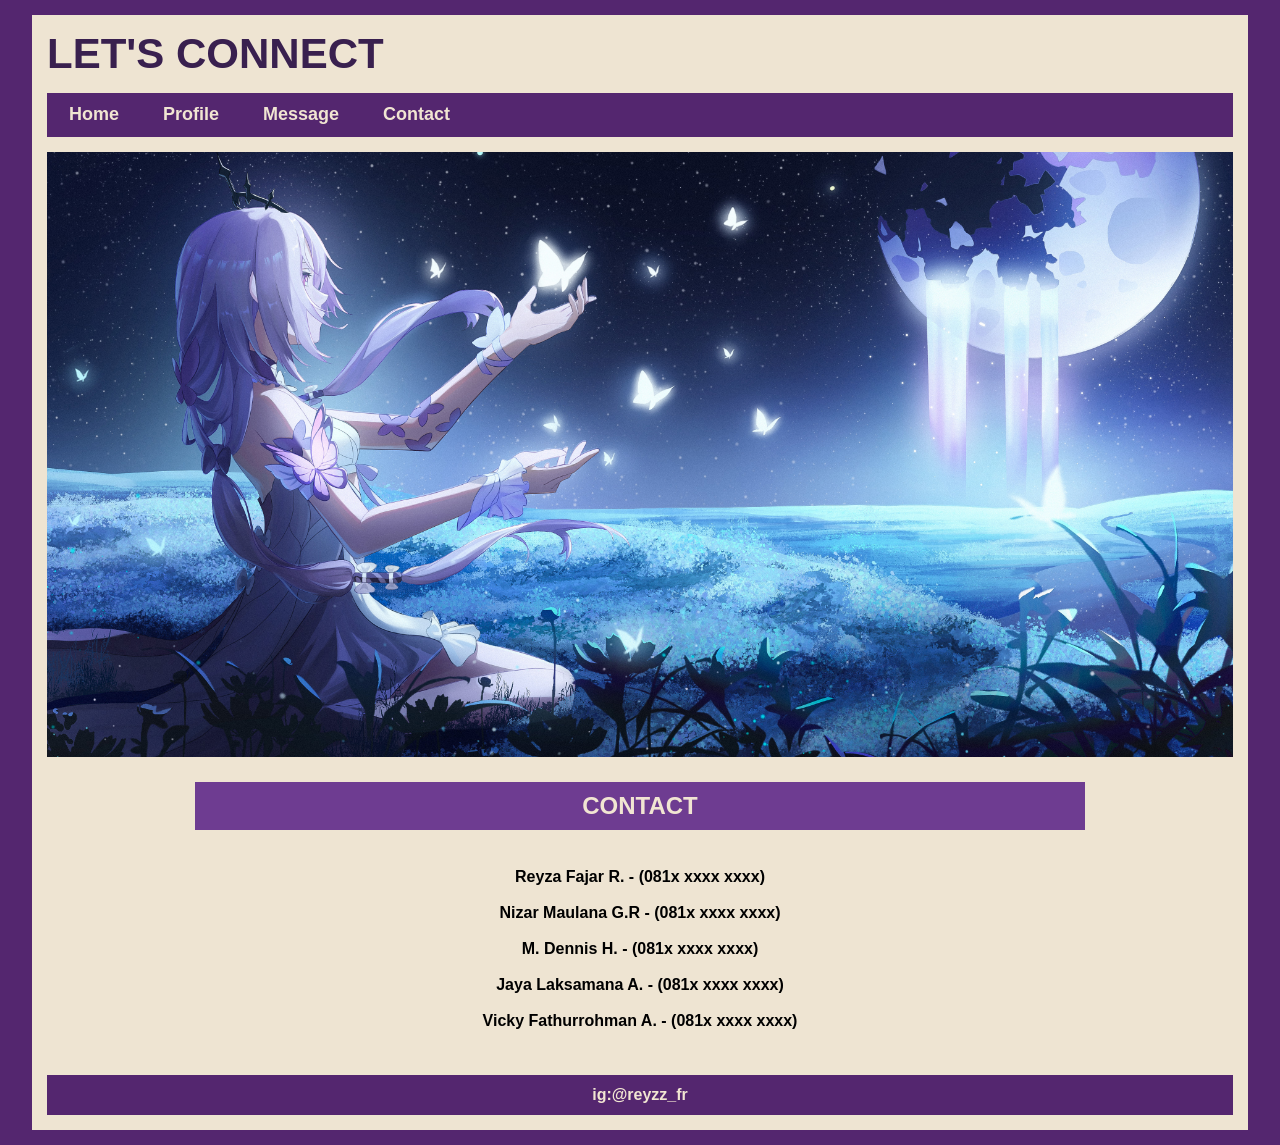
<file: contact.html>
<!DOCTYPE html>
<html lang="en">
<head>
    <meta charset="UTF-8">
    <meta name="viewport" content="width=device-width, initial-scale=1.0">
    <title>project 3</title>
    <link rel="stylesheet" href="webme.css">
</head>
<body>
    <div class="container">
        <header>
        <h1>LET'S CONNECT</h1>
        </header>
    <nav>
        <ul class="nav-include">
            <li><a href="index.html ">Home</a></li>
            <li><a href="profile.html">Profile</a></li>
            <li><a href="message.html">Message</a></li>
            <li><a href="contact.html">Contact</a></li>
        </ul>
    </nav>
    <div class="hero">
        <img src="img/honkai-star-rail-3840x2160-24223.jpg" alt="" width="400px">
    </div>
    <main style="display: flex; justify-content: center; width: 100%;" class="singgle-content">
        <section class="main" style="width: 75%;">
            <h2>CONTACT</h2>
            <br>
            <p>
            <strong>
            <li>Reyza Fajar R. - (081x xxxx xxxx)</li>
            <br>
            <li>Nizar Maulana G.R - (081x xxxx xxxx)</li>
            <br>
            <li>M. Dennis H. - (081x xxxx xxxx)</li>
            <br>
            <li>Jaya Laksamana A. - (081x xxxx xxxx)</li>
            <br>
            <li>Vicky Fathurrohman A. - (081x xxxx xxxx)</li>
            </strong>
            </p>
        </section>
    </main>
    <footer>
        ig:@reyzz_fr
    </footer>
    </div>
</body>
</html>
</file>
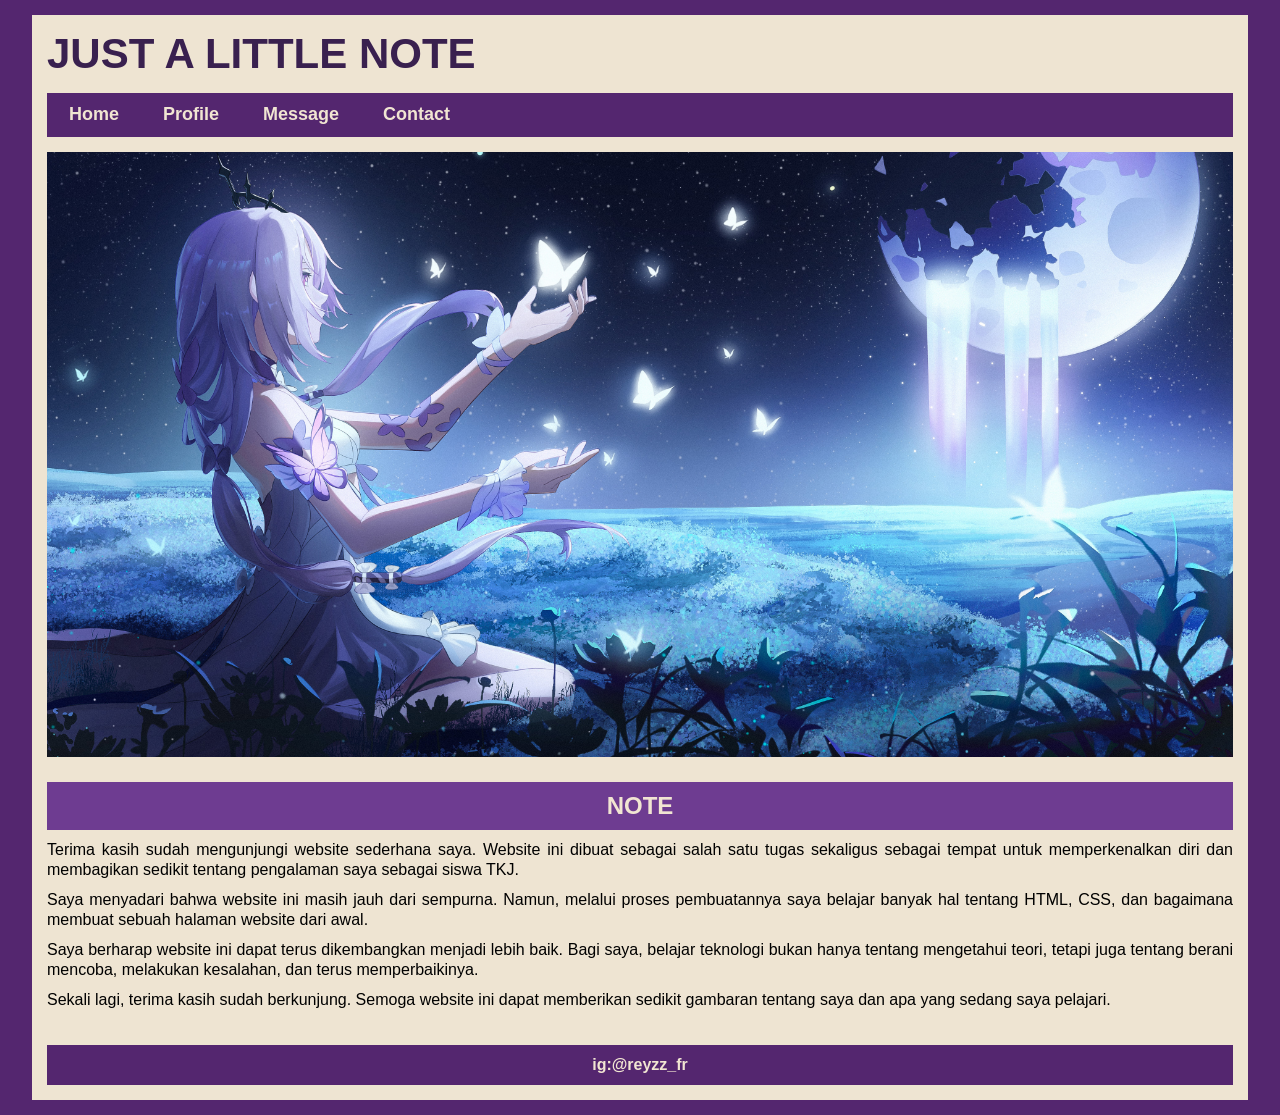
<file: message.html>
<!DOCTYPE html>
<html lang="en">
<head>
    <meta charset="UTF-8">
    <meta name="viewport" content="width=device-width, initial-scale=1.0">
    <title>project 3</title>
    <link rel="stylesheet" href="webme.css">
</head>
<body>
    <div class="container">
        <header>
        <h1>JUST A LITTLE NOTE</h1>
        </header>
    <nav>
        <ul class="nav-include">
            <li><a href="index.html">Home</a></li>
            <li><a href="profile.html">Profile</a></li>
            <li><a href="message.html">Message</a></li>
            <li><a href="contact.html">Contact</a></li>
        </ul>
    </nav>
    <div class="hero">
        <img src="img/honkai-star-rail-3840x2160-24223.jpg" alt="" width="400px">
    </div>
    <main style="display: flex; justify-content: center; width: 100%;" class="singgle-content">
        <section class="main">
            <h2>NOTE</h2>
             <p>
              Terima kasih sudah mengunjungi website sederhana saya.
              Website ini dibuat sebagai salah satu tugas sekaligus sebagai
              tempat untuk memperkenalkan diri dan membagikan sedikit
              tentang pengalaman saya sebagai siswa TKJ.
             </p>

             <p>
               Saya menyadari bahwa website ini masih jauh dari sempurna.
               Namun, melalui proses pembuatannya saya belajar banyak hal
               tentang HTML, CSS, dan bagaimana membuat sebuah halaman
               website dari awal.
             </p>

             <p>
               Saya berharap website ini dapat terus dikembangkan menjadi
               lebih baik. Bagi saya, belajar teknologi bukan hanya tentang
               mengetahui teori, tetapi juga tentang berani mencoba,
               melakukan kesalahan, dan terus memperbaikinya.
             </p>

             <p>
               Sekali lagi, terima kasih sudah berkunjung.
               Semoga website ini dapat memberikan sedikit gambaran
               tentang saya dan apa yang sedang saya pelajari.
             </p>
        </section>
    </main>
    <footer>
        ig:@reyzz_fr
    </footer>
    </div>
</body>
</html>
</file>
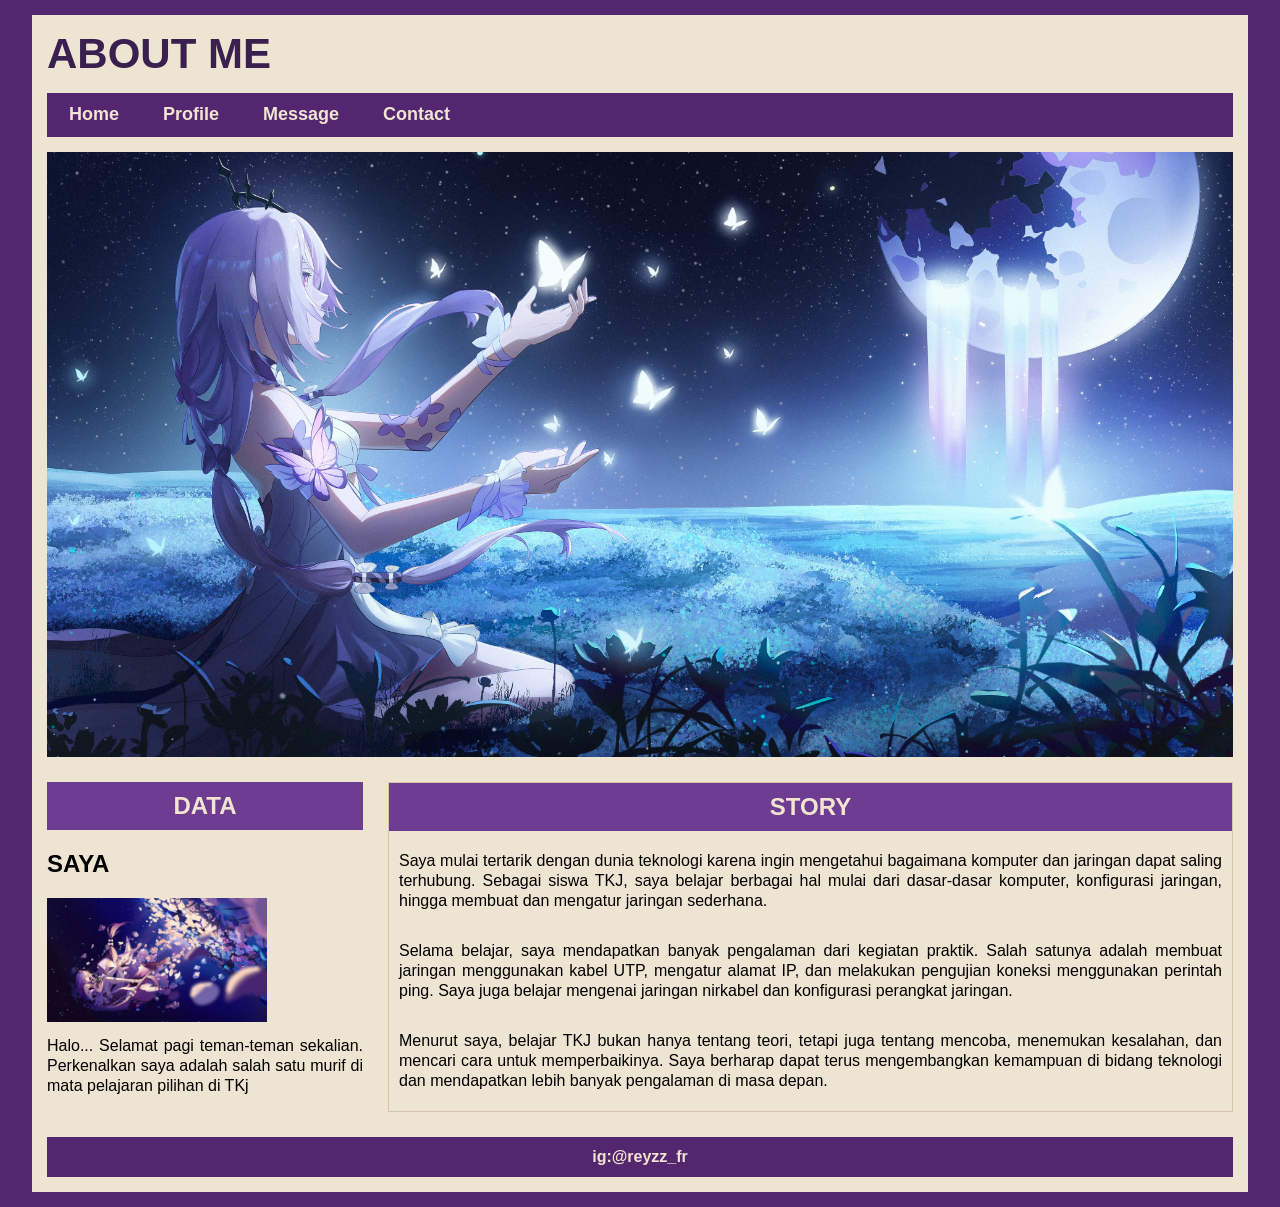
<file: profile.html>
<!DOCTYPE html>
<html lang="en">
<head>
    <meta charset="UTF-8">
    <meta name="viewport" content="width=device-width, initial-scale=1.0">
    <title>project 3</title>
    <link rel="stylesheet" href="webme.css">
</head>
<body>
    <div class="container">
        <header>
        <h1>ABOUT ME</h1>
        </header>
    <nav>
        <ul class="nav-include">
            <li><a href="index.html">Home</a></li>
            <li><a href="profile.html">Profile</a></li>
            <li><a href="message.html">Message</a></li>
            <li><a href="contact.html">Contact</a></li>
        </ul>
    </nav>
    <div class="hero">
        <img src="img/honkai-star-rail-3840x2160-24223.jpg" alt="" width="400px">
    </div>
    <main style="display: flex; justify-content: center; width: 100%;">
        <aside class="DATA">
            <h2>DATA</h2>
            <h1>SAYA</h1>
            <img src="img/castorice-honkai-3840x2160-22114.jpg" alt="" width="220   ">
            <p>Halo... Selamat pagi teman-teman sekalian. Perkenalkan saya adalah salah satu murif di mata pelajaran pilihan di TKj</p>
        </aside>
        <aside class="right">
            <h2>STORY</h2>
            <p>
               Saya mulai tertarik dengan dunia teknologi karena ingin mengetahui
               bagaimana komputer dan jaringan dapat saling terhubung. Sebagai siswa
               TKJ, saya belajar berbagai hal mulai dari dasar-dasar komputer,
                konfigurasi jaringan, hingga membuat dan mengatur jaringan sederhana.
            </p>

            <p>
                Selama belajar, saya mendapatkan banyak pengalaman dari kegiatan
                praktik. Salah satunya adalah membuat jaringan menggunakan kabel UTP,
                mengatur alamat IP, dan melakukan pengujian koneksi menggunakan perintah
                ping. Saya juga belajar mengenai jaringan nirkabel dan konfigurasi
                perangkat jaringan.
            </p>

            <p>
                Menurut saya, belajar TKJ bukan hanya tentang teori, tetapi juga tentang
                mencoba, menemukan kesalahan, dan mencari cara untuk memperbaikinya.
                Saya berharap dapat terus mengembangkan kemampuan di bidang teknologi
                dan mendapatkan lebih banyak pengalaman di masa depan.
        </p>
        </aside>
    </main>
    <footer>
        ig:@reyzz_fr
    </footer>
    </div>
</body>
</html>
</file>
<file: webme.css>
* {
    box-sizing: border-box;
}

body{
    margin: 0;
    background-color: #54266f;
    font-family: Arial, Helvetica, sans-serif;
    color: #54266f;
}

.container {
    width: 95%;
    margin: 15px auto;
    background-color: #eee4d2;
    padding: 15px;
}

header h1 {
    margin: 0 0 15px 0;
    font-size: 42px;
    font-weight: bold;
    color: #39204f;
}

nav {
    height: 44px;
    background-color: #54266f;
    margin-bottom: 15px;
}

nav ul {
    list-style: none;
    padding: 0;
    margin: 0;
    display: flex;
}

nav ul li {
    background-color: #54266f;
}

nav ul li a {
    display: block;
    padding: 11px 22px;
    color: #f1e5d2;
    text-decoration: none;
    font-weight: bold;
    font-size: 18px;
}

nav ul li a:hover {
    background-color: #703393;
}

.hero {
    width: 100%;
    margin-bottom: 25px;
}

.hero img {
    width: 100%;
    height: 605px;
    object-fit: cover;
    display: block;
}

main {
    display: grid;
    grid-template-columns: 1fr 2fr 1fr;
    gap: 25px;
}

.main h1 {
    color: black;
}

h1 {
    color: black;
}

h3 {
    color: black;
}

main h2 {
    margin: 0;
    padding: 10px;
    background-color: #6e3c91;
    color: #f1e5d2;
    text-align: center;
    font-size: 24px;
}

main p {
    color: black;
    margin: 10px 0;
    font-size: 16px;
    line-height: 1.25;
    text-align: justify;
    align-content: center;
}

.main li {
    list-style: none;
    text-align: center;
    color: black;
}

.left li {
    color: black;
    list-style: none;
}

.left {
    border: 1px solid #d5c3ac;
}

.main {
    padding: 0;
}

.right {
    color: black;
    border: 1px solid #d5c3ac;
}

.right li {
    list-style: none;
}

.right p {
    padding: 10px;
}

footer {
    margin-top: 25px;
    height: 40px;
    background-color: #54266f;
    color: #f1e5d2;
    display: flex;
    align-items: center;
    justify-content: center;
    font-weight: bold;
}

.single-content {
    display: block;
    min-height: 400px;
}

.single-content .main {
    width: 70%;
    margin: auto;
}

form input,
form textarea {
    width: 100%;
    padding: 10px;
    font-size: 16px;
    font-family: Arial, sans-serif;
}

form textarea {
    height: 150px;
    resize: vertical;
}

form button {
    padding: 10px 25px;
    background-color: #6e3c91;
    color: #f1e5d2;
    border: none;
    font-weight: bold;
    cursor: pointer;
}

form button:hover {
    background-color: #8b5aaa;
}

main.single-content {
    display: block;
    width: 100%;
}

main.single-content > section.main {
    width: 70%;
    margin-left: auto;
    margin-right: auto;
}
</file>
